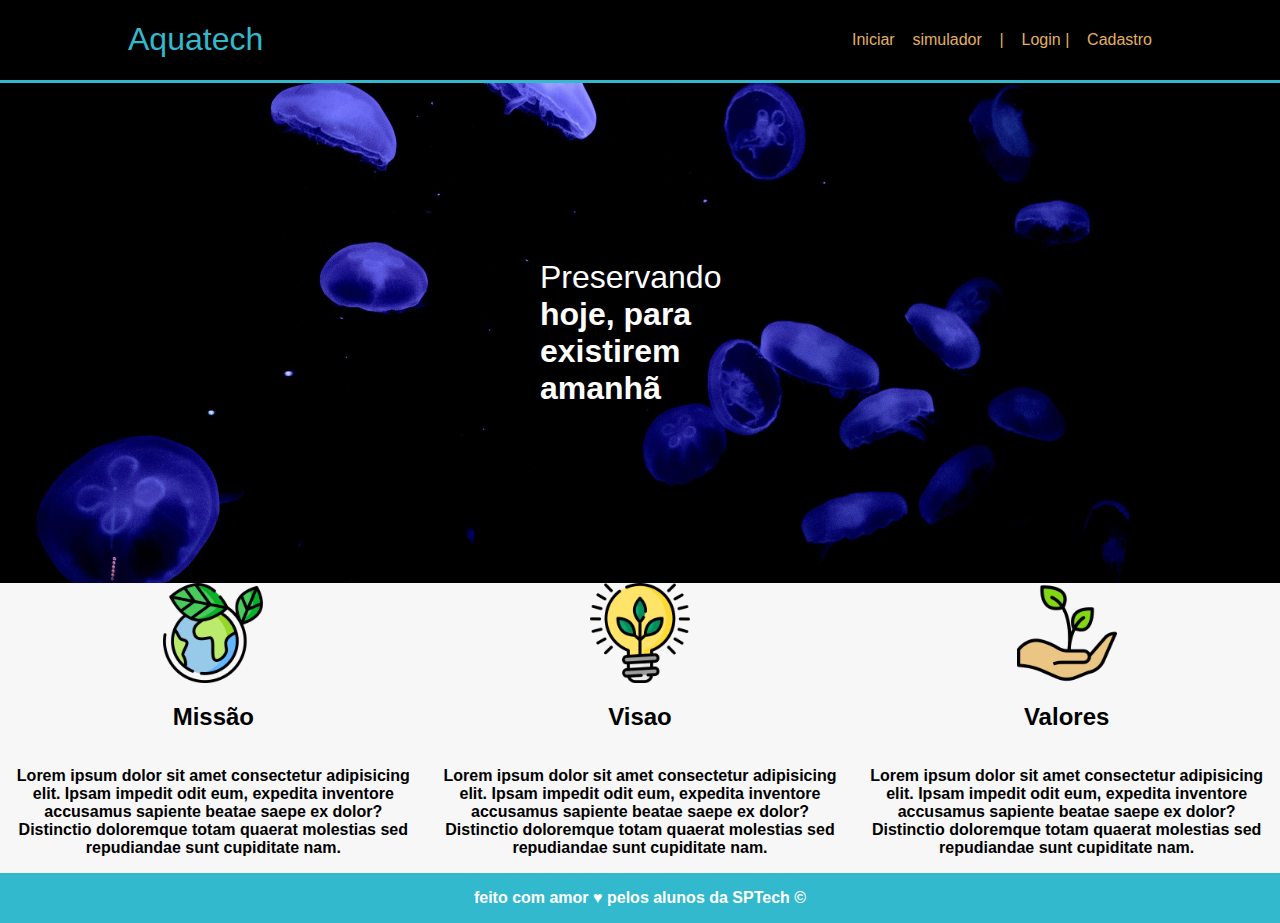
<file: index.html>
<!DOCTYPE html>
<html lang="en">
<head>
    <meta charset="UTF-8">
    <meta name="viewport" content="width=device-width, initial-scale=1.0">
    <title>Aquatech</title>
    <link rel="stylesheet" href="style.css  ">
</head>
<body>

    
    <div class="header">
        <div class="container">
            <h1 class="titulo">Aquatech</h1>
            <ul class="navbar">
                <li>Iniciar</li>
                <li>simulador</li>
                <li>|</li>
                <li> Login |</li>

                <a href="./cadastro.html">
                <li> Cadastro </li>
                </a>

            </ul>
        </div>
    </div>

    <div class="banner">
        <div class="container">
            <p>Preservando <b>hoje, para existirem <b>amanhã</p>
        </div>
    </div>

    <div class="social">
        <div class="container">
            <div class="box">
                <img src="./assents/imagem/imagens/planet-earth_color.png" alt="">
                <h2>Missão</h2>
                <p>Lorem ipsum dolor sit amet consectetur adipisicing elit. Ipsam impedit odit eum, expedita inventore accusamus sapiente beatae saepe ex dolor? Distinctio doloremque totam quaerat molestias sed repudiandae sunt cupiditate nam.</p>
            </div>

    <div class="box">
        <img src="./assents/imagem/imagens/lightbulb_color.png" alt="">
        <h2>Visao</h2>
        <p>Lorem ipsum dolor sit amet consectetur adipisicing elit. Ipsam impedit odit eum, expedita inventore accusamus sapiente beatae saepe ex dolor? Distinctio doloremque totam quaerat molestias sed repudiandae sunt cupiditate nam.</p>
    </div>

    <div class="box">
        <img src="./assents/imagem/imagens/growth_color.png" alt="">
        <h2>Valores</h2>
        <p>Lorem ipsum dolor sit amet consectetur adipisicing elit. Ipsam impedit odit eum, expedita inventore accusamus sapiente beatae saepe ex dolor? Distinctio doloremque totam quaerat molestias sed repudiandae sunt cupiditate nam.</p>
    </div>
  </div>
</div>

<div class="footer">
    <div class="container">
        <p> feito com amor &hearts; pelos alunos da SPTech &copy;</p>
    </div>
</div>





</body>
</html>
</file>
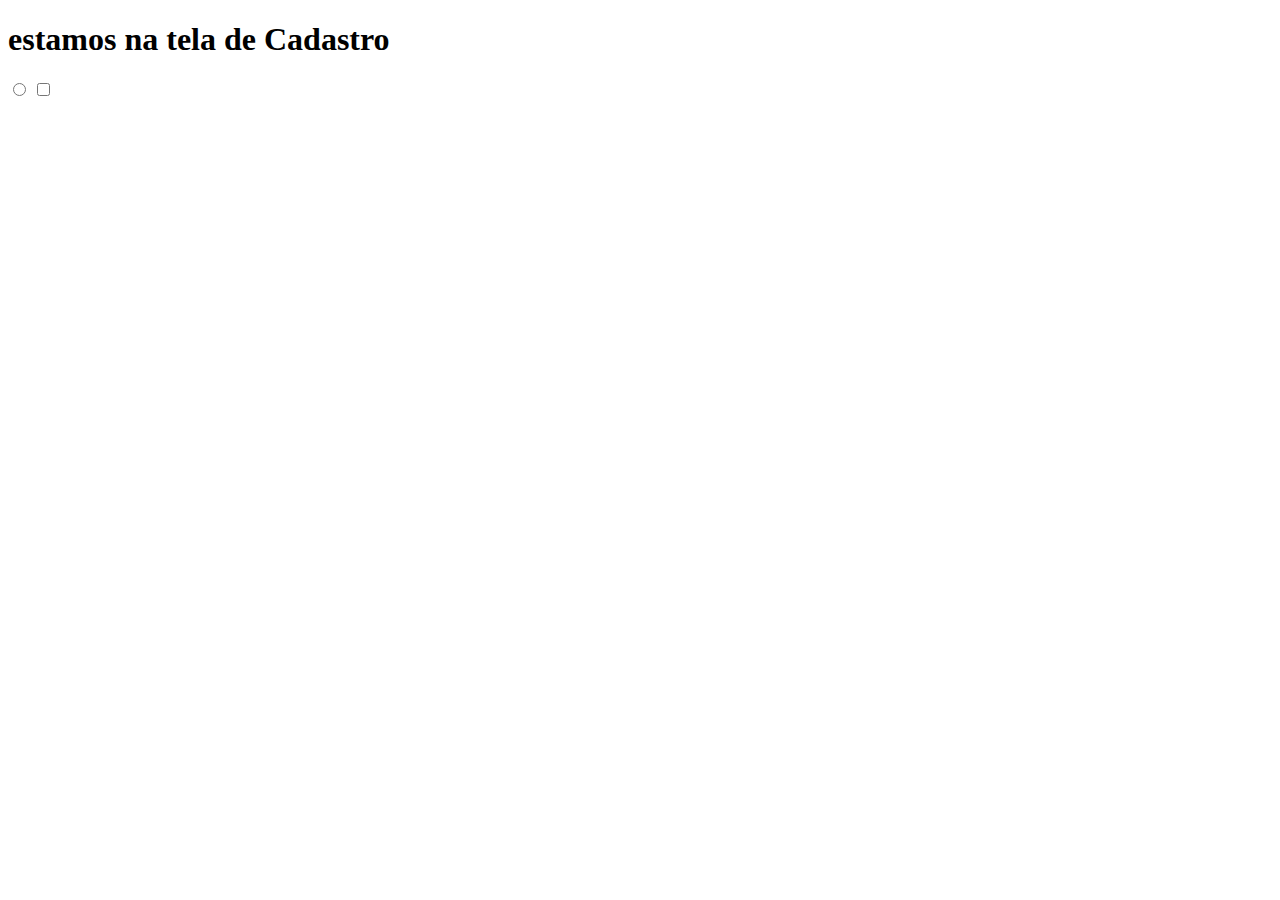
<file: cadastro.html>
<!DOCTYPE html>
<html lang="en">
<head>
    <meta charset="UTF-8">
    <meta name="viewport" content="width=device-width, initial-scale=1.0">
    <title>Document</title>
</head>
<body>

    <h1>estamos na tela de Cadastro</h1>

    <input type="radio" name="" id="">
    <input type="checkbox" name="" id="">
    
</body>
</html>
</file>
<file: style.css>
body {
    margin: 0;
    padding: 0;
    font-family: Verdana, Geneva, Tahoma, sans-serif;
    background-color: black;
}

.titulo {
    color: #32b9cd;
    width: fit-content;
    font-weight: 500;

}

.navbar {
    width: 300px;
    color: #e3b062;
    list-style: none;
    display: flex;
    justify-content: space-between;
    align-items: center;
}

.navbar a{
    color: #e3b062;
    text-decoration: none;
}

.navbar a:hover{

    color: aqua;
}

.header {
    border-bottom: 3px solid #32b9cd;
}

.container {
    width: 80%;
    margin: auto;
    display: flex;
}

.header .container {
    justify-content: space-between;
}




.banner{
    background-image: url("./assents/imagem/imagens/bg-jelly-fish-para_outras_pags.png");
    height: 500px;
    color: white;
}

.banner .container {
    justify-content: center;
    align-items: center;
    height: 100%;
}

.banner .container p {
    font-size: 32px;
    width: 200px;
}

.social {
    background-color: #f7f7f7;

}

.social .container{
    align-items: center;
    height: 100%;
    width: 100%;
    justify-content: space-around;
}

.social .container .box{
    display: flex;
    flex-direction: column;
    align-items: center;
    text-align: center;
}


.social .container .box img {
    width: 100px;
}

.social .container .box p{
    width: 400px;

}

.footer{
    background-color: #32b9cd;
    color: white;
}

.footer .container{
    justify-content: center;
    text-align: center;
}
</file>
